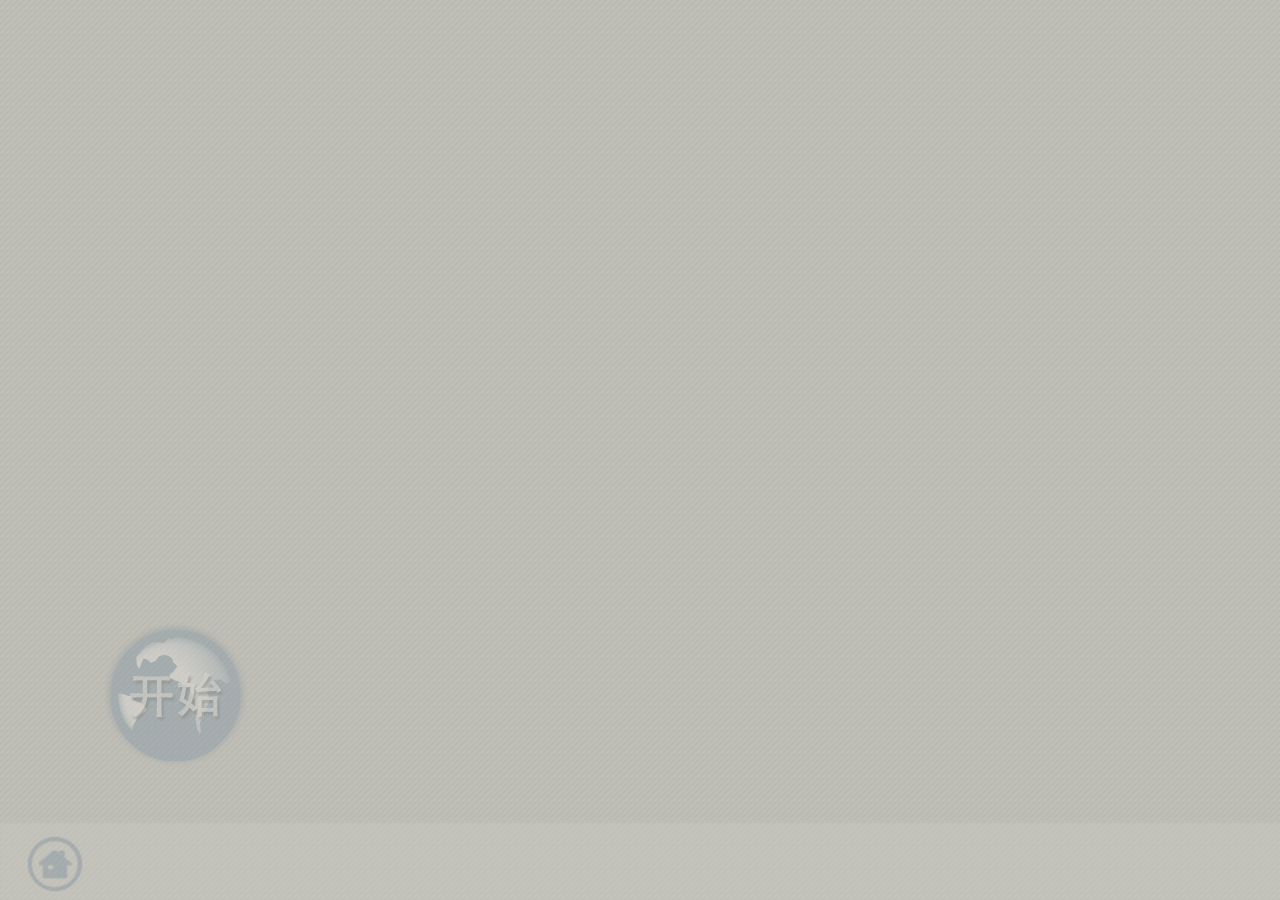
<file: index.html>
<!DOCTYPE html> 
<html lang="zh-CN"> 
<head> 
<meta charset="UTF-8" />
<title>南京大学地球科学与工程学院</title>
<link rel="shortcut icon" type="image/x-icon" href="img/fav.ico" >
<link rel="stylesheet" type="text/css" href="css/layout.css" />
<link rel="stylesheet" type="text/css" href="css/skin/bluemonday/jplayer.blue.monday.css" />
<link rel="stylesheet" type="text/css" href="css/path-style.css" />
<link rel="stylesheet" type="text/css" href="css/coin-slider-styles.css" />
<script type="text/javascript" src="js/jquery-1.7.2.min.js"></script>
<script type="text/javascript" src="js/jquery.jplayer.min.js"></script>
<script type="text/javascript" src="js/jQueryRotate.2.1.js"></script>
<script type="text/javascript" src="js/path-script.js"></script>
<script type="text/javascript" src="js/coin-slider.min.js"></script>
<script type="text/javascript" src="js/custom.js"></script><!--transition effects-->
<script type="text/javascript">
 $(document).ready(function(){ 
	  var mmm= new PathMenuObj('pathmenu1',{
		'PathPosition':{position:'fixed',bottom:130,left:100,width:150,height:150},
		'Path':1,	
        'Radius':320	
	  });
	  
	  $('#content').after('<div class="mask"></div>');
		// Delay the fadeOut effect for half a second so you can actually see it
	  $('.mask').animate({opacity: 1.0}, 5000)
		// Slowly make the mask dissapear
      .fadeOut('slow');
	  
	  $("a.link").addClass("transition");
    });	
</script>
</head>
<body>
<div id="content">
<div id="home">
<div class="pad">
</div>
</div>
<div id="toolbar">
  <div id="homebtn"><a href="index.html"><img /></a></div>
</div>
</div>
<script type="text/javascript">
	$(document).ready(function() {
		$('#coin-slider').coinslider({ width: 1440, height: 900, navigation: false, delay: 5000,effect:'',links: false});
	});
</script>
</body>
</html>
</file>
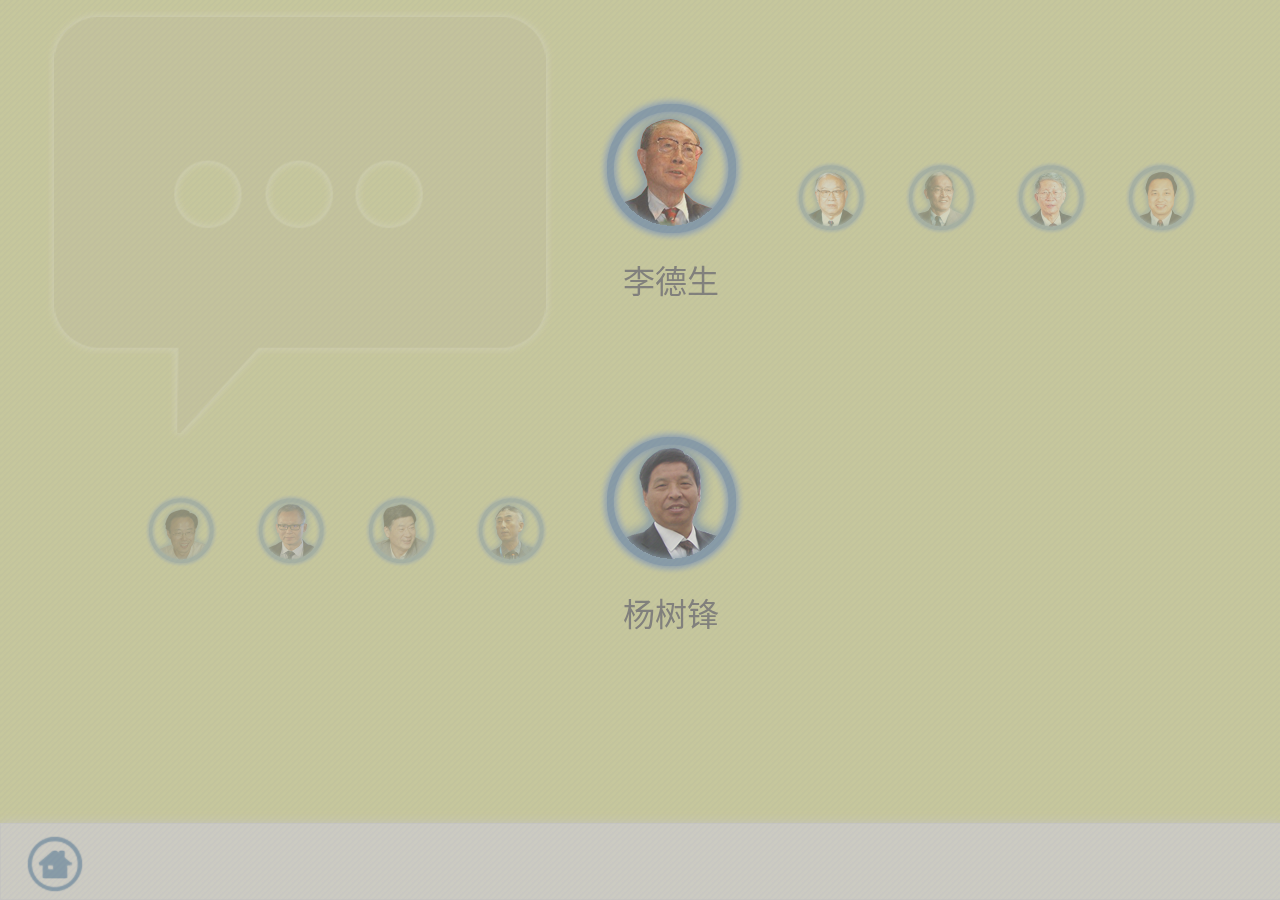
<file: chat.html>
﻿<!DOCTYPE html> 
<html lang="zh-CN"> 
<head> 
<meta charset="UTF-8" />
<title>院友访谈</title>
<link rel="stylesheet" type="text/css" href="css/layout.css" />
<link rel="stylesheet" type="text/css" href="css/chat.css" />
<link rel="stylesheet" type="text/css" href="js/fancybox/jquery.fancybox-1.3.4.css" />
<link rel="stylesheet" type="text/css" href="css/skin/bluemonday/jplayer.blue.monday.css" />
<script src="js/jquery-1.7.2.min.js" type="text/javascript"></script>
<script type="text/javascript" src="js/jquery-ui-1.7.3.custom.min.js"></script>
<script type="text/javascript" src="js/jquery.jcoverflip.js"></script>
<script src="js/jquery.jplayer.min.js" type="text/javascript"></script>
<script type="text/javascript" src="js/fancybox/jquery.fancybox-1.3.4.pack.js"></script>
<script type="text/javascript" src="js/custom.js"></script><!--transition effects-->
<script type="text/javascript">
$(document).ready(function(){
	$(".text").fancybox({
			'titlePosition'	: 'inside',
			'transitionIn'	: 'elastic',
			'transitionOut'	: 'elastic',
			'opacity'       : true,
			'speedIn'       : 1200,
			'speedOut'      : 300,
			'type'          : 'inline'
			});
	$("#flip1").jcoverflip({
			current : 0
			});
	$("#flip2").jcoverflip({
			current : 4
			});
	  
	  $(".pad").height($(document).height()-76);
    });
	
	$(window).resize(function(){
	  $(".pad").height($(document).height()-76);
	});
</script>
<style type="text/css">
.question {
	font-family: 仿宋;
}
</style>
</head>
<body>
<div id="content">
<div id="chat">
<div class="pad">
<div id="fslide1">
<ul id="flip1">
<li><a class="text" href="#lids"><img alt="李德生" src="img/face/lids.png" /><span class="title">李德生</span></a></li>
<li><a class="text" href="#wangdz"><img alt="王德滋" src="img/face/wangdz.png" /><span class="title">王德滋</span></a></li>
<li><a class="text" href="#yuandx"><img alt="袁道先" src="img/face/yuandx.png" /><span class="title">袁道先</span></a></li>
<li><a class="text" href="#daijx"><img alt="戴金星" src="img/face/daijx.png" /><span class="title">戴金星</span></a></li>
<li><a class="text" href="#guohd"><img alt="郭华东" src="img/face/guohd.png" /><span class="title">郭华东</span></a></li>
</ul>
</div>
<div id="fslide2">
<ul id="flip2">
<li><a class="text" href="#wangxy"><img alt="王心源" src="img/face/wangxy.png" /><span class="title">王心源</span></a></li>
<li><a class="text" href="#niewb"><img alt="聂文彪" src="img/face/niewb.png" /><span class="title">聂文彪</span></a></li>
<li><a class="text" href="#qingcs"><img alt="庆承松" src="img/face/qingcs.png" /><span class="title">庆承松</span></a></li>
<li><a class="text" href="#shajg"><img alt="沙金庚" src="img/face/shajg.png" /><span class="title">沙金庚</span></a></li>
<li><a class="text" href="#yangsf"><img alt="杨树锋" src="img/face/yangsf.png" /><span class="title">杨树锋</span></a></li>
</ul>
</div>
</div>
</div>

<div id="toolbar">
  <div id="homebtn"><a href="index.html"><img /></a></div>
</div>

<div style="display: none;">

<div class="textbox" id="qingcs">
<table border="0" width="100%">
<col width="220" />
<col width="*" />
<tr>
<td style="vertical-align: top">
<img class="face" alt="庆承松" src="img/face/qingcs.jpg" />
</td>
<td>
<div>
<h2>庆承松学长访谈录</h2>
<h3>【受访人】庆承松</h3>
<h3>【简　介】庆承松，1979年考入南京大学地球科学系，岩石矿床地球化学专业读本科，1983年考入合肥工业大学资源与环境工程学院，攻读矿床学专业硕士研究生。1986年毕业后留校任教，曾担任环境工程教研室主任。1992年7月担任学校党委组织部副部长。1995年8月担任学校党委组织部部长。1998年初任学校党委副书记。2006年5月起任合肥工业大学党委副书记、副校长。</h3>
<h3>【采访人】地球科学与工程学院地质学专业10级本科生　李瀛</h3>
<p>在这次地科院系九十周年庆典之际我们小组有幸与现任合肥工业大学的副书记、副校长庆承松学长进行面对面交流。学长的亲切热情和爽朗的笑容让原本略感紧张的我们很快轻松自如起来，接下来的交流谈话更是脱离拘束，从而获益匪浅。以下是我们的采访记录：</p>
<p class="question">Q：您现在的研究方向主要是哪方面的呢？</p>
<p>A：我现在主要研究地化方向。</p>
<p class="question">Q：您当时所学的专业是当时的兴趣吗？还是自己也不清楚？</p>
<p>A：其实，当时是受人家的影响，听到有些的人说地质好，于是就报了，也有一定的机缘在里头吧。在我的学习中，我一直没有出现过反感地质学习的现象，我觉得这是很好的。</p>
<p class="question">Q：对，可是现在有些学生出现了一些偏科的现象，您怎么看待呢？有没有什么意见呢？</p>
<p>A：现在你们还是大一，还有挺多时间参与课外活动，但是我觉得既然在不能改变自己的专业的前提下，还不如好好地学呢。当时我的同学也有那种不喜欢学地质的，有些人即使不喜欢也坚持下来了，而后才有了更多的选择；也有些同学是不喜欢地质也没有好好学地质的，这样的话后面会不太好。也就是说，现在学好自己的专业才能有更好更多的选择，而现在不学好自己的专业，则连选择的余地都没有了。所以我建议那些同学真的需要好好认真地在专业上下功夫，这样以后的出路才会好啊。即使不喜欢，也可以试着培养自己的兴趣，来慢慢地发展。只要认真做就一定可以做好的。</p>
<p class="question">Q：感谢庆学长啊！现在大学生都喜欢出国，您对此有什么看法呢？你觉得这样的现象好还是不好？</p>
<p>A： 当然， 现在出去的人是越来越多了，就我自己的同学就有三分之一的在国外。这样的现象呢不好说是好还是不好。能够出国学习的话必然是一份好的经历，因为这对自己以后的发展都是有好处的，并且可以和国外的大学相比来转换一种学习方式，使自己适应，从而更好地提高自己啊。</p>
<p class="question">Q：您出国学习过吗？</p>
<p>A：我虽然去过美国、澳大利亚等地，但是都是短期出差，办公事，其实现在挺希望当时能够有一次出国学习的机会的，我觉得这样的经历应该是很独特的。</p>
<p class="question">Q：那您觉得交换生这样的活动好吗？</p>
<p>A：那要看你到哪些地方去交换了。有些大学可能并不适合你，这时候便可以选择不去；而有些机会能给我们提供更多的平台，这样是非常好的，应该支持。并且南大的学生在哪里都是比较受欢迎的。</p>
<p class="question">Q：感谢庆学长啊！我们一定会好好努力的。现在南大也在奋力打造世界一流大学，您认为南大的差距在哪里呢？</p>
<p>A：哈哈，这个问题的话……当然，我们必须承认我们面对世界一流大学一直存在差异。但是差距在不断缩小。差异是必然的，因为不同的社会文化背景；但是我们可以尽量缩小差距。</p>
</div>
</td>
</tr>
</table>

</div>

<div class="textbox" id="shajg">

<table border="0" width="100%">
<col width="220" />
<col width="*" />
<tr>
<td style="vertical-align: top">
<img class="face" alt="沙金庚" src="img/face/shajg.jpg" />
</td>
<td>
<div>
<h2>沙金庚学长访谈录</h2>
<h3>【受访人】沙金庚</h3>
<h3>【简　介】沙金庚，博士，德国洪堡奖学金、日本学术振兴会邀请学者基金（长期）、新西兰教育基金和加拿大自然科学和工程技术基金等的获得或资助者。1977年毕业于南京大学地质系。1989年获中、英联合培养的理学博士学位。现为中国科学院南京地质古生物研究所研究员和所长、中国古生物学会理事长、国际地球科学计划IGCP 506项目（海相与非海相侏罗系：全球对比和重大地质事件）的首席科学家。主要研究方向为：中生代的双壳类古生物学、地层学和古地理学，侏罗纪和白垩纪的湖泊系统（包括生态系统），青藏高原的地质演化。</h3>
<h3>【采访人】地球科学与工程学院地质学地质学专业08级本科生　杨泽黎</h3>
<p>我们很荣幸采访到了从事中生代软体动物门双壳纲的古生物学、地层学、古地理学、湖泊系统和青藏高原的地质演化研究的沙金庚学长，他随口就将各地质年代的生物及其主要特征给我们详细地讲述了一遍，这种对知识的掌握让我们倍感差距，在专业学者面前我们还是相当孤陋寡闻的，更坚定我们努力探索学习的信念。以下是我们的采访记录：</p>
<p class="question">Q：沙教授您好，我是08级地科基地的杨泽黎，想对您做个采访，不知道您有时间吗？</p>
<p>A：可以的，请坐。</p>
<p class="question">Q：谢谢。您是研究古生物的， 而我的家乡云南就有一处非常著名的古生物遗迹——澄江化石群……</p>
<p>A：你是云南的？我记得我以前曾经到过云南一次，当时我是古生物所的所长，有一个当地高中生给我们写了一封信，说他本人对古生物非常有兴趣，也读了很多这方面的书，希望能通过我更进一步深造，后来我们对他进行了一些测试，发现他确实在这方面非常有天赋，可是他的高考成绩不太好，所以有很多人就反对破格录取他，但是我坚持要收下他，不过后来我们还是没录他，最后他到北京了，有一次我还见到他，他大概记不得我了，我还记得他，就和他聊了一会，非常可惜。</p>
<p class="question">Q：那这实际上就是一个关于专才和通才的问题了，现在很多大学都在推行通识教育，培养通才，另一方面很多企业又希望能找到专业娴熟的人才，不知道您对这个问题的看法是什么？</p>
<p>A：我觉得大学生首先要学习各种各样的知识，比如就我们地学研究而言，实际上是需要各个学科的知识的，你看我们研究油气需要地球化学，就是化学类的知识，搞矿床也需要古生物知识，因为测定年代除了同位素就是古生物年代，还有就是各个大陆上的古生物证据证明板块漂移，不仅仅地学交叉别的学科，别的学科也会交叉地学，比如说天文学里面就根据珊瑚推测出地球自转越来越慢，还有就是通过古生物推测以前的气候，这些都是需要各种知识的。但是在确定自己研究方向之后就要多学习一些这个方向的知识，因为以后要用。</p>
<p class="question">Q：那就是说大学本科阶段学习各种知识，到了研究生阶段就开始重点放在专业上？</p>
<p>A：对，差不多，多学一些，说不定这些知识以后可以用上。</p>
<p class="question">Q：刚才您谈到因为各种学科彼此交叉，所以我们需要学习各种知识，那学科交叉对地学有什么影响呢？</p>
<p>A：学科交叉是现在发展方向，各个学科交叉很大地拓宽了我们的研究范围，而且也带来很多新的研究方法，学科交叉最重要的是让我们有了新的思想，新的思路，一个问题换一个思考方向就会解决，所以才要你们多学各种知识。</p>
<p class="question">Q：我听说古生物学里受学科交叉影响比较大的微体古生物和分子古生物方向是很热门的方向，应该就是这种趋势的反应吧？</p>
<p>A：对，微体古生物很多时候都是揭示古气候的变化，分子古生物学要研究烃类，指示物，需要化学的知识，以后这些方面都会有很大发展前景。</p>
<p class="question">Q：说到古生物研究前沿，我听说中国的古生物研究在世界是处于领先地位的，具体情况如何呢？</p>
<p>A：这个也不能这么说，我们国家因为国土面积广大，地质形态多样，所以有各种各样的化石埋藏，我们的研究者就有很多研究样本可以发表，但是在理论研究方面还是落后于国外的，我们的学者更多的是做一些发现描述的工作，和国外的研究还有差距。我们有很好的研究资源，应该对国外奋起直追，也希望你们能参与进来。</p>
<p class="question">Q：优秀的资源比如澄江寒武纪化石群这些？</p>
<p>A：对，这里我们对很多生物进行了描述，但是探讨内在关系的工作还有很多没做。</p>
<p class="question">Q：这里有块我偶然找到的化石，您能给看看吗？</p>
<p>A：你这个是新生代的某个脊椎动物化石，新生代就是最近的一个地质时代，中生代后面，太小了，不好确定物种，不过不会太老。</p>
<p class="question">Q：我很好奇一个问题，古生物研究需要化石作为基础，但是化石都是埋藏在地下的，我们的学者是怎样确定到哪里寻找哪些化石的？</p>
<p>A：我们很大一部分化石是通过民间的渠道找到的，老百姓知道哪里有化石出来，另外的就是我们自己踏勘来的，我们踏勘首先排除掉火成岩地区，因为是从岩浆演变的，没有化石，变质岩也一般不看，里面化石很少，而且破碎，主要就是沉积岩地区。然后沉积岩地区，不同的岩性化石也不一样，像石灰岩化石就比较多，砾岩里面化石就比较少而且碎。又通过查阅前人的资料可以知道某些区域的年代，地层情况，已经找到什么化石，然后我们就可以大概确定哪些地方可能有哪些化石。</p>
<p class="question">Q：那这就牵涉到古生物研究模式的问题，一般我们是先发现化石再开展与化石相关的研究活动呢，还是先有个研究方向然后去寻找相关化石？</p>
<p>A：就是先有化石还是先有研究是吧？根据情况不同两种情况都会有，像我们在南京地区对周边地质资料都是很了解的，从幕府山到湖山地质剖面很全面，化石情况都知道，像这样我们就根据课题在相关地区进行发掘研究；另外也会有些在野外找到一些意外的发现，然后开展研究，这种情况也会有。有些开创性的工作是先有化石再有成果，不过更多的时候是先有个目标再寻找证据。</p>
<p class="question">Q：看样子研究古生物也需要常出野外。实际上对地学人来说出野外大概是必修课吧，那出野外对于您的生活有什么影响吗？辛苦吗？</p>
<p>A：出野外是常出的，以前比较辛苦，我记得当年我们还要自己背棉被的，不过现在好多了，交通工具很发达，住的也好。野外工作虽然有点辛苦，但是能开阔眼界，陶冶情怀，走遍山山水水，人的境界也会在不知不觉间提升，另外也锻炼身体，搞地质的人很多身体都好，有的老前辈活到103岁，这是个很大的好处。</p>
<p class="question">Q：出野外是对地学人一个基本的要求，顺便问一下，您觉得地科人需要具备哪些素质呢？</p>
<p>A：我刚才说的那些，一方面就是知识，要接触各方面的知识，也要有自己研究方面的，另外就是要吃苦耐劳。</p>
<p class="question">Q：选择地科当初是您的梦想吗？</p>
<p>A：当初在工程队看见别人背着包到处跑，感觉挺有意思的，然后当时南京大学最好的专业就是数学和地质，所以就选了这个。不过后来开始研究古生物其实也不太清楚发展方向，只是坚持下来，当时我们学习压力很大，有四十门课，学起来挺累的，但是后来都有用的。</p>
<p class="question">Q：那当时您们班上有多少个女生呢？</p>
<p>A：五个，班上总共有20个人。当时女生很受照顾，我们出野外搭帐篷都是把女生围在这中间的。</p>
<p class="question">Q：那女生从事地学工作有什么优势和劣势呢？</p>
<p>A：女生就是心细认真，出野外有些时候比男生还能跑，成绩也是比较好的，但是毕竟出野外什么的会有些不方便，而且也有些其他限制。</p>
<p class="question">Q：近几年国家对地学投入增加了很多，也实施了一些发展计划，国家对地学更加重视了，那国家对地学的关注和投入足够吗？国际上又如何呢？</p>
<p>A：国家对地学的重视是提高了的，因为要找矿，最近几年矿产不是不够嘛，国家开始投入，推动地学发展，探矿、石油、工程都需要地质学，以后你们的发展前景还是很广阔的。国家投入了很多了，相信以后还会更多，地学在国际上还是比较受重视的，各国都有不少投入，不过各国也不一定相同，总体来说我们国家比起来还有差距，但是估计以后会赶上来的，因为矿产需求一直都在增加。</p>
</div>
</td>
</tr>
</table>

</div>

<div class="textbox" id="songal">

<table border="0" width="100%">
<col width="220" />
<col width="*" />
<tr>
<td style="vertical-align: top">
<img class="face" alt="宋爱琳" src="img/face/songal.jpg" />
</td>
<td>
<div>
<h2>宋爱琳夫人访谈录</h2>
<h3>【受访人】宋爱琳</h3>
<h3>【简　介】宋爱琳，南大地球科学与东城学院袁道先院士夫人，毕业于中国地质大学，现工作于桂林岩溶地质研究所。早年从事地质学勘探考察工作，有丰富的野外实习经历，专业方向水文地质，对于地下水运移和地下水污染进行观察与研究，与袁院士堪称地质届的伉俪先锋。</h3>
<h3>【采访人】地球科学与工程学院地球化学专业10级本科生　马晓丹</h3>
<p>宋爱琳夫人作为家属陪伴袁道先院士回访母校，看见我们搬着椅子围坐过去，她非常亲切地同我们交谈了起来。夫人毕业于北京地质大学专攻水文专业，退休于桂林岩溶地质研究所。她说，岩溶就是喀斯特，她多年来工作的内容就是研究喀斯特独特而美丽的喀斯特地貌，为这种珍贵的地质现象做出最好的诠释。下面是我们的采访记录：</p>
<p class="question">Q：您对于您的专业有怎样的理解？</p>
<p>A：水文真的是地质领域很有前景的一个专业，研究水不仅是一件很有趣的事情，也是对于人类极其有益的一件事情。目前国内地下水的发展前景很好，主要朝地下水运移规律，地下水污染和寻找地下水几个方向发展。我鼓励你们多多学习水文知识，以后也欢迎你们去我们在桂林的研究所参观，在地质的水文领域施展你们的才华。</p>
<p class="question">Q：您认为现在的大学生在大学里有哪些方面有些素质必须增强，对于学习地质的同学有没有什么特殊的要求呢？</p>
<p>A：人在大学里要学习的东西有很多，但最主要的还是文化知识，扎实的专业基础对于未来的就业是必不可少的，尤其是学习地质的同学们，应该懂得更多，以后在野外实习，走到一处就要看得出你脚下的石头是什么岩性，大约何时形成，通过测量数据和计算，可以知道这里的地质构造等。这是我们地质学者必备的素质，也是最重要的素质，但同时也是最不好练成的一项看家本领，它要求我们基础知识扎实，野外经验丰富，观察能力强，思维敏捷。另外，由于专业需要，学习地质的孩子要经常性的出野外实习，实际上，你会发现，你在短短的几个月实习时间内学到的知识可能比你看书上课学习一年学到的还要多的多，通过这个，我想说明的是野外实习对于地质学习至关重要的地位，既然如此，身体素质的重要性也就体现出来了，还在大学里的孩子千万不能放松了身体素质的锻炼，有了这两点的保证，再加强个性的修炼和道德的升华，就是一个优秀的大学生，一个合格的地质学者。</p>
<p class="question">Q：您当初缘何选择了地质专业并从此与地质结下了不解之缘呢？</p>
<p>A：我当初选择要学习地质就是简单的感性认识到，学习地质可以游山玩水，走遍祖国大江南北，特别吸引我，所以就选择了地质，后来，我越来越喜欢地质，越学越觉得离不开，所以就把今生大部分的时间花在了野外考察和实习上，到了四十多岁，就嫁给了一个同样学习地质的丈夫，就这样，地质学习成为了我生命中必不可少的一部分。</p>
<p class="question">Q：您经历过这么多次的野外实习，那么，您有没有什么特别美好的回忆，跟我们分享一下好吗？</p>
<p>A：呵呵··说起野外实习，我还记得有一次整个地质队只有两个女生，我们每个人都背着一个又大又沉的地质包，大家虽然辛苦，但非常团结。有一次我们一起爬一座大山，历尽辛苦之后，我终于爬了上去，当我站在高高的山顶，感觉一切都在我脚下的时候，我那时的开心和骄傲是无法形容的，我觉得这种感觉真的很美好。还有一次，地质队里只有我一个女同志，但是所有的男同志都很照顾我，帮助我，我觉得作为一个学习地质的女孩子，虽然要经历更多风雨和日晒，但在野外所获得的真诚的异性之间的友谊也是值得一生珍藏的。</p>
<p class="question">Q：来到现代化的仙林，面对此时南大在您眼前的新形象，您有何感慨呢？</p>
<p>A：哎呀，现在的南京真的和50 年前我来过的时候大不一样了，现在你们的学习条件可真的是好啊，想我们大学的大部分时间都在野外度过，在大学里面，条件也远远不如你们，你们可得珍惜现在的条件，好好学习啊。</p>
<p class="question">Q：从事地学，可以使你有机会走遍名川大山，这对您的人生观有何影响？</p>
<p>A：学习地质，经常出野外，与大自然接触的多了，人的心态就会特别平和，特别乐观，特别开心和知足，人生最重要的就是保持积极乐观的心态，就如同没有地质学家翻不过的大山，跨不过的河流，人生也没有迈不过去的坎。</p>
<p class="question">Q：结合您的经历，谈谈您对学习地科的同学的建议和期许？</p>
<p>A：现在学生的学习生活中少了许多的实践，我觉得这并不有利于培养真正意义上的好学生，真正的好学生应该在三方面全面发展，室内学习，野外实践，实验室做实验。只有这样，才能把自己培养成真正的好学生。</p>
</div>
</td>
</tr>
</table>

</div>

<div class="textbox" id="wangdz">

<table border="0" width="100%">
<col width="220" />
<col width="*" />
<tr>
<td style="vertical-align: top">
<img class="face" alt="王德滋" src="img/face/wangdz.jpg" />
</td>
<td>
<div>
<h2>王德滋学长访谈录</h2>
<h3>【受访人】王德滋</h3>
<h3>【简　介】王德滋，煤炭工程技术专家，我国煤炭科学技术研究事业的主要奠基人之一。1950年毕业于南京大学地质系。在煤矿采用新技术，大幅度提高产量。20世纪40年代在淮南矿区自行设计建设了年产90万吨的国内先进矿井。开创了我国现代煤炭科学技术研究事业，培养了一大批煤炭科研和工程技术人员。</h3>
<h3>【采访人】地球科学与工程学院水文与水资源专业10级本科生　吉久霞</h3>
<p>王德滋院士非常和蔼可亲地跟同学们进行交流，询问同学们的姓名、年级以及所选专业，他详细地为同学们剖析地质学以及各专业的发展前景，真心地为新一代的地质人高兴。他感慨道：“看到你们这些年轻而充满活力的面孔，我又回想起了当年在中央大学的日子……”同学们看到王院士热情的笑脸，感受到了王院士对地质学深厚的感情。以下是我们的采访记录：</p>
<p class="question">Q：当年是什么动力让您选择了地质学？</p>
<p>A：我是主动选择地质学的。当时我觉得我们中国地大物博，非常需要地质方面的人才。我也非常愿意去探索，希望可以为中国在这方面的发展做出贡献。我还记得去年我来仙林做讲座的时候，有个女生问我地质学是不是很冷门，其实啊，地质学是一个非常热门非常有前景的学科。我们中国太需要这方面的人才了，不管是资源问题，环境问题还是如泥石流、地震这样的灾难，都需要地质方面的人才。我们南大的地学更是出色，我们是985中的第一批，是国内的一流大学，我们的学生一定是前途光明的。</p>
<p class="question">Q：您还记得您第一次接触科研是什么时候吗？</p>
<p>A：大三的时候，老师出了一个题目“白云石的成因”，让我们自己去查资料解答这个问题。我非常喜欢主动学习，所以当时我的积极性非常高。我根据题目，去图书馆查资料，当时为了这个读了很多文献，中英文的都阅读了不少，最终写出了一篇不错的论文。那可以说是我第一次接触科研，接触科学文献，更激发了我对科研的兴趣。</p>
<p class="question">Q：听说您这么多年来一直都在南大，从未离开，这是一种怎样的缘分呢？</p>
<p>A：其实我在留在南京大学任教之前，我的分配去向是到哈工大研究生班学习俄语，准备去读研究生。由于当时国家实行统一分配。我的行李都打好了，就等着到哈工大报到。如果到了哈工大，将来还有可能到前苏联学习。此时突然系里通知我，要我留在系里教书，可能是当时的系主任认为我的“业务”还算可以，就要下了我，留在系里当助教。当时我感到去哈工大也挺不错，不仅可以读研究生学习俄语，而且也有机会去前苏联留学，但是一纸批文让我留在了南京大学，开始了助教生活。</p>
<p>1946年，国立兰州大学创建地理系，当时一批国内知名学者在校长辛树帜的罗致之下，从全国各地来到兰州这个西北内陆城市执教。1952年全国院系调整后，兰州大学地理系正式设立自然地理学专业，并不断发展壮大，随后更名为地质地理系。为了支持兰大的工作，教育部特地发通知要南京大学派8位地质系教师去支持和加强兰州大学地质系建设。我作为教学骨干，成为了这8人中的一份子，我也做好了随时开拔的准备。但是具有戏剧性的是，突然教育部又发来一份通知，不让我们去兰州大学了。</p>
<p>原来，教育部要恢复北京大学地质系。原先的北大地质系与清华大学、北洋大学（现天津大学）、唐山铁道学院（现西南交通大学）等院校的地质系（科）合并组建成为了北京地质学院后，北大就没有地质系了。因此，重建北大地质系就提上了日程。教育部力图在北大地理系的基础上建设北大地质地理系，所以希望这8位南大骨干前往北大，但是，此时南京大学的领导层有了异议，他们认为支持西部没有问题，但是去北大不行。学校高层顶住压力，不肯让自己的骨干前往北京。此举在我看来，顶住不放，也是情有可原，既然是北大恢复建设，也应该是直接从北京地质学院抽调人马，而不应该是远隔千里从南大挖人。南大还是有些本位主义。由于南大讲得在理，最后还是教育部作了妥协，没有继续纠缠此事。8位骨干留在了南京。</p>
<p class="question">Q：在我们南京大学地质学成立90周年之际，您有没有什么祝福的话语想说或者一些感慨？</p>
<p>A：我希望我们地学人要做到六个字：奉献 团结 进取；我最大的心愿就是：再花10年，再奋斗10年，把我们南京大学的地质学建设成为世界一流的地质学。不过，我最大的忧虑就是：后继无人！我们地质学目前缺少年轻的一代啊！</p>
</div>
</td>
</tr>
</table>

</div>

<div class="textbox" id="yangsf">

<table border="0" width="100%">
<col width="220" />
<col width="*" />
<tr>
<td style="vertical-align: top">
<img class="face" alt="杨树锋" src="img/face/yangsf.jpg" />
</td>
<td>
<div>
<h2>杨树锋学长访谈录</h2>
<h3>【受访人】杨树锋</h3>
<h3>【简　介】杨树峰，构造地质学教授，专攻于大地构造和岩石物理学。为浙江大学地球科学系地质与地球物理研究所所长和浙江大学研究生院常务副院长。出生于1947年5月，是中国自己培养的两位最早的地学博士之一，著有《地球科学概论》。</h3>
<h3>【采访人】地球科学与工程学院地球化学专业10级本科生　卞霄鹏</h3>
<p>杨树锋学长是我国国内自己培养的第一位地质学博士，人却是相当平和与健谈的，在整个过程学长引领了热烈的气氛，并且在讲的过程中他多次提到了幸福感这个问题，可见杨学长是一个知足满足快乐幸福的人，与他交谈时一件相当让人沉醉其中的事情，以至于最后我们甚至都还意犹未尽。以下是我们的采访记录：</p>
<p class="question">Q：关于选择地质学？</p>
<p>A：当时也无所谓选择，领导给安排了什么专业就去学，所以谈不上选择。</p>
<p class="question">Q：您曾经在地质考察队工作过，是不是觉得地质工作很辛苦？</p>
<p>A：我一直觉得要幸福地生活，快乐地工作。其实辛苦点并没什么，但重要的是要有幸福感。我觉得幸福来自于成就感。你能在自己的工作中获得成就感那是十分重要的。</p>
<p class="question">Q：您从事科研工作最觉得受挫的是什么时候？</p>
<p>A：应该是科研的中期吧，曾经有一段时间，搞了几年研究都不能出成果，那时候真的觉得很苦闷。当时甚至很羡慕那些在学校扫地的人，因为他们扫完地地就干净了。他们的工作能看到成果，觉得他们能从工作中获得成就感。还有就是记得当时刚毕业不久开始从事科研工作，开始发表论文的时候觉得特别激动，但现在有时回头看看当时写的论文其实也并不是什么特别重要的成果。</p>
<p class="question">Q：您如何看待竞争？</p>
<p>A：我觉得竞争不能为了个人的名利，比如说我发现了一个现象，然后你研究了，很快发了文章，我不会觉得你这人怎么这样，窃取我的成果。我觉得科学是造福大众的，如果说我发现了一个现象，又没有时间或者没有能力去研究它，那你去研究并且很快发了文章，那我觉得很好，早一天解决总比迟一天解决要好。早一天解决就能早点造福大众。要是以后有人写书，把我做为先驱者写进去，那就够了，要是不写我，也没有关系。所以我觉得竞争应该是大家对一个问题争先恐后地去研究，而不是为了自己的一点利益去争。</p>
<p class="question">Q：地学如何为人们生活做贡献？</p>
<p>A：地学可以做的太多了，比如说资源，能源和环境。我们发现资源，利用资源，解决能源与环境问题。其实地学是一个集探索性与应用性于一体的学科。与理科相比，它的研究成果一般立刻就能指导生产。与工科相比，它有不想工科那样过分注重应用性而忽视理论研究，比如说以前你用这个找油理论能找到油，现在你用这个理论可能就找不到油，所以需要不断去探索。所以这个学科很有意思。</p>
<p class="question">Q：您在大学时是有明确的目标还是走一步看一步？</p>
<p>A：总的方向还是有的，我一直喜欢这么一句话，有志之人难立志，无志之人常立志。没有志向的人今天想做这个，明天又想做那个，所以叫常立志。而一个有志向的人他对自己的志向常常比较慎重，所以叫难立志，但一旦确定下来，就很难改变。当然你也不能说我是有志之人，就一直不立志。结果时间白白过去了，这也不可取。</p>
<p>在交谈的过程中，谈起南大以前的校训“嚼得菜根，做得大事”，杨学长颇有感慨，认为“做得草根，干得大事”，就是心中要有群众，并且还能干出一番事业。</p>
<p>另外他还与我们分享了他的两句话，“我离开大家，将无法生存；大家离开了我，照样生存。”他坚持这个社会给予他的太多，而他能回报这个社会的太少。学长就一直保持这种谦虚的态度来对待生活，对待工作，对待科研。</p>
</div>
</td>
</tr>
</table>

</div>

<div class="textbox" id="yuandx">

<table border="0" width="100%">
<col width="220" />
<col width="*" />
<tr>
<td style="vertical-align: top">
<img class="face" alt="袁道先" src="img/face/yuandx.jpg" />
</td>
<td>
<div>
<h2>袁道先学长访谈感想</h2>
<h3>【受访人】袁道先</h3>
<h3>【简　介】袁道先，诸暨人，岩溶地质学家, 著名水文地质学专家，中国科学院院士，西南大学博士生导师，享受国务院颁发的政府特殊津贴。1933年8月出生，1952年毕业于南京矿专。中国地质科学院岩溶地质研究所研究员。1991年当选为中国科学院院士。中国地质大学、华中科技大学、桂林工学院兼职教授。2008年，联合国教科文组织将，世界岩溶中心依托于中国地质科学院岩溶地质研究所，正式挂牌落户在桂林。</h3>
<h3>【采访人】地球科学与工程学院水文与水资源专业10级本科生　蒋亚梅</h3>
<p>收到通知，三点钟就要前往接待地点等候，本以为构地课只有翘课了，不过当我们把情况向构地课老师说明后，他十分大方地免了我们一节课。所以，这向专业课老师要来的几小时，可不能白白浪费了。</p>
<p>图书馆的西北一角，仿佛因为我们这一百多名学子的焦急等待而变得热闹起来）。交流着采访的问题，交流着徽章，交流着见面时候的寒暄，交流着放在桌上满满的点心。呵呵，等待的时间还真是漫长，我们有点迫不及待了。等待时便和旁边的同学调侃着相互佩戴上手中火红的“荣誉学长”徽章，心里莫名地骄傲起来，也许多少年后，我们也会在“学弟学妹”的簇拥下戴上这个呢，我们的“学长”们，应该也会因我们的热情而感动吧。</p>
<p>我们列队等待的阵势，就像众人翘首盼望钱塘江大潮一般，以为近了、近了、却还是没有来。终于，远处黑压压的队伍靠近了，我们兴奋地迎上了前去……</p>
<p>走在前排的一定就是我们最长一辈的“学长”了，已然鹤发童颜的他们让人觉得万分慈祥——</p>
<p>“学长，欢迎您到仙林来！我给您带上这个吧——”</p>
<p>“这是什么呀？”</p>
<p>“您看看——”</p>
<p>“哦，荣誉学长，呵呵，光荣啊我们……”</p>
<p>非常幸运，今天我是为袁道先院士佩戴的徽章，轻松的氛围，简单的寒暄，我们把院士引入了茶话厅。从桂林赶来的他丝毫没有感觉疲倦，跟我们轻松愉快地聊了起来。</p>
<p>也许别人眼中的袁院士都是头戴无数荣誉光环的知名地学专家，但是今天，坐在我们面前的他就只有一个身份，那就是我们最可亲可敬的“学长”。坐在他的身边，我最想问的不是什么学术，而是他在南大生活学习的五十年代。那时候中国的地质学刚刚蒙芽，但是南大却汇集了一批像袁院士一样的有志青年，他们的青春在这里汲取了知识的养分，于走向社会的那一刻，他们发芽了，然后不断生长，直到有了今天的贡献和成就。袁院士告诉我们，当时的南大地学设有三个专业，而他选择的是探矿。不多久，几个学水文的大二学长也来到这边，询问着和水文有关的专业知识。我这才了解到，袁院士毕业后从事的水文方面的研究，一方面是顺应需要，一方面也是自己的选择。</p>
<p>袁学长年近八旬依然活跃在地学工作的第一线，令人叹服。从他们那里，我们重新认识了现在；从他们那里，我们看到了自己的未来……</p>
</div>
</td>
</tr>
</table>

</div>

<div class="textbox" id="daijx">

<table border="0" width="100%">
<col width="220" />
<col width="*" />
<tr>
<td style="vertical-align: top">
<img class="face" alt="戴金星" src="img/face/daijx.jpg" />
</td>
<td>
<div>
<h2>戴金星学长访谈感想</h2>
<h3>【受访人】戴金星</h3>
<h3>【简　介】戴金星，石油天然气地质学和地球化学专家，中国科学院院士。1935年3月19日生于浙江省瑞安县白门乡霞川村。1961年毕业于南京大学地质系。主要致力于石油天然气地质学和地球化学研究。提出“煤系是良好的工业性烃源岩”理论，开拓了我国煤成气开发研究工作。提出了煤成烃模式、各类天然气藏鉴别方法、天然气藏模式及大中型气田富集规律。主持研究的“中国煤成气的开发研究”项目获国家科技进步一等奖；“大中型天然气田的形成条件分布规律和勘探技术”获国家科技进步一等奖。</h3>
<h3>【采访人】地球科学与工程学院地质学专业08级本科生　费冰</h3>
<p>2011年5月17日，南京大学地质学科成立90周年的纪念日。大批优秀学子重返母校，参加地院举办的“传承之约”交流活动。</p>
<p>校友们刚踏进杜厦图书馆，一个个地科学子都迫不及待地探出身子，想抢先一睹他们的风采。热烈的掌声响起，学子们手拿“荣誉学长”的胸章，迎上前去，亲切而又激动地问候“学长，您好！”他们将火红的胸章别在学长们的胸前，整个会场一派神圣和温馨。</p>
<p>短短1分钟，每位学长周围都围绕了4、5名热情的由地科学子所组成的特约小记者。他们迫切地想把心中早已经准备的问题抛给他们的偶像，当然，我也是如此，今天可是有的放矢，心中早就有了目标。没有在第一时间跟上他老人家已经让我懊悔万分了。我四下张望，极力在近200号人中捕捉到这为中国争“气”第一人矍铄的身影。左尽头，右尽头，隔间，大厅，站着的，坐着的……还是没有。我不由得失望了，兴许是因为他老人家75岁的高龄经受不住旅途劳顿，因而没有前来。</p>
<p>我又一次扫视会场，一位清朗的老人被一群学子围绕着，就坐在靠近会场入口的座位上。左额头上标志性的一颗痣让我内心狂喜。戴金星院士！我终于找到了传说中的中国天然气之父！我静静地半蹲在先生的身边，抑制不住激动的心情。他清瘦不失风骨，甚是慈祥。此时他正在给他的小学弟们讲述他当年求学的经历，今日图书馆的现代化让他老人家如孩童般露出了惊羡的神情，不时提点我们要珍惜好的学习条件。</p>
<p>他的话语中断，我立马插话，过于紧张的我连话都说不利索。刚说出“戴老师，听说当时为去栖霞山考察，您卖了掉您……”戴老就笑得低下了头。原来是真的，在那个物资匮乏的年代，为了筹得去栖霞山考察的费用，他卖掉了三姐寄给他的布鞋和土布衣服。当我们这些晚辈敬称他为中国天然气之父时，他谦虚地说还有很多地方需要进一步研究，同时告诫我们不能自满，要在地科院“宽基础、厚口径”的培养模式下，拓宽自己的知识面，积累各方面的知识，这样才能在以后的学习与工作中“举一反三，举一反三”。戴老连用了两个”举一反三”，这是他作为前辈的切身体会啊！我们周围一圈学子个个若有所思，对现在的课程模式有了更加深层的理解。另外戴老还特别提醒我们要重视外语和计算机水平的提高，他认为这些是非常重要的工具，鼓励我们有机会去国外看看。</p>
<p>四十分钟的时间就像是凝成了一瞬，当熊书记过来提醒我们只有五分钟时，我们才忽然意识到我们还有很多问题！出于无奈，我们提议戴老给我们小辈留些寄语，好让我们承载着老一辈地质工作者的殷切期盼奋力向前。老先生欣然应允，写下了遒劲的六个大字——“勤作勤读勤创”。</p>
</div>
</td>
</tr>
</table>

</div>

<div class="textbox" id="guohd">

<table border="0" width="100%">
<col width="220" />
<col width="*" />
<tr>
<td style="vertical-align: top">
<img class="face" alt="郭华东" src="img/face/guohd.jpg" />
</td>
<td>
<div>
<h2>郭华东学长访谈感想</h2>
<h3>【受访人】郭华东</h3>
<h3>【简　介】郭华东，1950年10月出生于江苏省。1977年毕业于京大学。1981年在中国科学院研究生院获硕士学位。1984年至1985年在美国俄勒冈州州立大学学习。2002年1月24日至25日，中央电视台《百家讲坛》栏目和中国科学院科普办举办了“科技在我身边”系列讲座第一期，7位在自然科学、技术科学、交叉科学等领域着有建树的专家、学者参加了讲座，中国科学院遥感应用研究所所长、中国科学院遥感信息科学开放研究实验室主任、研究员、博士生导师郭华东做了题为《给地球照相》的专题讲座。</h3>
<h3>【采访人】地球科学与工程学院水文与水资源专业09级本科生　李筱宛</h3>
<p>地质系的荣誉学长们缓缓走近，学生们赶紧上前搀扶几位年长的学长。名为“传承之约”的学长交流会就这样其乐融融地开始了。</p>
<p>和那些满头银丝的老院士不同，郭华东老师只是鬓角多了几分霜华。他开心的时候会露齿大笑，思考时便眉头微锁，讲话时有条不紊，吐字清晰。虽然与科研打交道十几年，亲和力丝毫未减。</p>
<p>郭华东老师现任中国科学院对地观测与数字地球科学中心主任，从本科时期所学的矿床地质，到后来利用遥感找矿，最终进入数字地球领域，郭老师可以说是紧跟科学前沿步伐。每当谈到自己的研究领域，郭老师笑言：“在国内，我学的是矿床。在国外，别人都以为我是搞雷达的。”面对我们这些对遥感理论浅尝辄止的学生们，郭老师解释道，数字地球是一门很年轻的学科，而遥感，对海对地对空，都能发挥独特的作用。虽然现在地科的学生学着传统的地质学方法，但是接触科技前沿对知识的构建必然有利无害。</p>
<p>在了解了现在地科学生的学习现状后，郭老师给我们提了关于学科建设的想法。他认为我们地科院可以在三个方面有所延伸：首先，研究区域从本土延伸至全球；第二，从原本找水找油的研究延伸至灾害、气候变化等国际热点的研究；第三，从不同角度研究地球。这就好比在地面上看到的地球，与遥感所观察的地球，差别是很大的。</p>
<p>谈及地质，外人的想法不过是野外考察、看石头、找矿等等。我们好奇郭老师作为资深的地质学家，眼中的地球科学是什么样的。他说：地学是一个发散性的学科，拿写一篇优秀的地学论文来说，它至少需要一位优秀的物理学家、化学家以及地学家共同努力。并且地学领域相当广泛，可以说是天上地下无所不在。所以就要求我们每一位地学家有很高的知识修养，多学习数理化知识，多浏览地质学报以及一些优秀的论文，扩大自己的阅读面。也正因为地学的学科交叉性，对于大学生而言，在注重夯实基础的同时，要好好学习计算机和英语。现在是信息时代，很多科研工作都需要计算机进行，因而必须要学好计算机。再者中国属于发展中国家，我们的学科要更好的走向世界就必须学好英语，这样才能更好的与世界一流学者进行交流。对于谈到地学的发展前景，郭老师亦十分乐观：地球是深奥的，人类现在的努力对于庞大地球来说还是比较初级的，虽然已经有很多的研究，但是仍有很多问题需要解决。</p>
<p>对地学的现状我们表示担忧：现在地学在国内依然不是热门专业，我们当中又有很多调剂进来的学生。郭老师听了微笑着说：“有人确实会在学习中慢慢喜爱这门学科。我当年可是自己报的这个专业。”看到我们惊奇的神情，郭老师继续解释道：“因为我比较有探险的心理。”我们只是地学的初入门者，对往后的道路也甚是迷茫，不禁询问了郭老师学地学是否应该考研的问题。郭老师告诉我们：“追求不同，你所设计的人生也不同。如果你想从事科研，研究生是必须读的。现在经常讲的那句：‘面向世界科学前沿，面向国家科技需要。你们现在可能对这句话没什么感觉，我毕业时，中国还没有找到铁矿，我就一边工作，一边为了找矿继续学习。渐渐的，做科研对我来说不再枯燥，而是一种享受。”说到这里，郭老师满眼笑意：“有时候人会因为某些原因改变自己的方向，不过我挺固执的，对地球很感兴趣。”我们疑惑：“科研过程并不是一帆风顺的，老师又如何坚持的呢？”郭老师摆一摆手：“打个比方，我大学时很注重锻炼身体，很有运动细胞，是篮球队后卫，也擅长长跑，因为我有耐力。跑马拉松时，路上很累并且会觉得坚持不下去了，但你得咬住牙，只要过了这个坎，你就能够继续下去。之后虽然不是很轻松，但已经不会让你累到要放弃了。</p>
</div>
</td>
</tr>
</table>

</div>

<div class="textbox" id="lids">

<table border="0" width="100%">
<col width="220" />
<col width="*" />
<tr>
<td style="vertical-align: top">
<img class="face" alt="李德生" src="img/face/lids.jpg" />
</td>
<td>
<div>
<h2>李德生学长访谈感想</h2>
<h3>【受访人】李德生</h3>
<h3>【简　介】李德生，中国科学院院士，石油地质学家。江苏苏州人，生于上海。1945年毕业于重庆国立中央大学地质系。先后任大港油田、任丘油田地质研究所主任地质师，胜利油田地质所副所长，玉门油田地质师、总地质师。1991年当选中科院学部委员。现任中国石油天然气总公司石油勘探开发科学研究院总地质师，是美国石油地质学协会终身会员。</h3>
<h3>【采访人】地球科学与工程学院地球化学专业10级本科生　向婉丽</h3>
<p>2011年5月17日，南京大学地质学科九十周年庆暨南京大学十二五战略发展研讨会完美落下帷幕。参加此次研讨会的四十多位业界名人一同参观了南京大学仙林校区的杜厦图书馆，并与等候在那里的南京大学地球科学与工程学院各年级同学进行了简短的交流。本组同学有幸与李德生院士交流了有关石油勘探方面的问题，获益匪浅。</p>
<p>在访谈中，我们了解到李德生院士当初会选择地质专业完全是源于他强烈的爱国心。在四五十年代，中国还处于十分贫困落后的状态。要使国家富强起来，必须发展工业。而工业势必离不开石油等能源供给，可是当时国内对这方面的研究不是很好。本着为祖国服务的理想追求，李德生院士毅然走上了这条道路。至今，他已献身石油勘探事业近七十年了。</p>
<p>这位慈祥的老人还给我们讲解了很多关于石油开采方面的知识。比如开采石油首先要了解的几项指标；石油的质量区别；石油开采一定量后继续开采所需要做的事；油井的后续利用；新能源的利用等等。美好的时光转瞬即逝，但李德生院士的科研精神与爱国之心深深打动了在场的地科学子。</p>
</div>
</td>
</tr>
</table>

</div>

<div class="textbox" id="niewb">

<table border="0" width="100%">
<col width="220" />
<col width="*" />
<tr>
<td style="vertical-align: top">
<img class="face" alt="聂文彪" src="img/face/niewb.jpg" />
</td>
<td>
<div>
<h2>聂文彪学长访谈感想</h2>
<h3>【受访人】聂文彪</h3>
<h3>【简　介】聂文彪，戴维尼（中国）有限公司（戴维尼珠宝网）CEO。作为中国网络钻石销售的领军者的聂文彪，创建的戴维尼珠宝网以“极速供应链”颠覆传统的珠宝销售模式（价格比市场下降30%-70%），让珠宝走向大众，影响与改变了人们网购习惯，曾荣膺“2007年中国经济十大创新人物”。</h3>
<h3>【采访人】地球科学与工程学院水文水资源专业10级本科生　华健</h3>
<p>南大地科90周年庆典之际，我们团队有幸与戴维尼公司董事长聂文彪学长进行交流。作为2007中国经济十大创新人物之一，他丝毫没有骄气，肩上背着一个旅行包，脸上始终挂着亲切的笑容。很明显，学长延续着地科人的习惯，从后面的谈话中，我们知道了学长身体状况很好，坚持每天跑5公里，甚至还参加过马拉松比赛。他坚信健康的体魄是成功的首要条件。</p>
<p>简单的交流以后，我们谈起思维方式这个话题。他认为：人活一世，就是为了被认可，年轻时被他人认可，年老时被自己认可。对实业家来说，主流思维方式有两种，一种是灵活多变，能很快的适应社会。时代流行什么就做什么，紧跟时代潮流不落伍；另一种是认准一个方向，执着地追求，一点点积累，把产品做深，做行业的领头羊。他认为自己属于后者。而真正决定我们能走多远的是我们的心态，我们的选择，我们的坚持。</p>
<p>在大学，学术很重要，但是学长给了我们一个忠告：做人大于学术。他说这句话缘于一个同学的提问： “您当年为什么报考南大地科院？”他回答说当年都是国家分配的，南大的天文、地理比较强，他的分又高，就被分过来学习了。而对于部分同学对专业不满意的现状，他讲无论我们现在在学什么，我们最好能在大学时就形成自己的思维方式。专业不是最重要的，做人比知识重要多了。他还举例分析了现在社会礼仪问题。面试时一个人有礼貌，先鞠一躬，就会给主考官留下很好的印象，相比于其他求职者优势明显。所以求职的同学们有必要学会礼貌待人，这或许会给自己带来好运。从另一个层面也反映了细节决定成败。</p>
<p>他认为人都是有社会属性的，需要和现实社会很好的融合，很少有人能不被社会影响。有人提出一些个性独立的人，不在乎别人看法，追求心中的日月，虽与当下格格不入，但被后人怀念。问他对此有何看法，他并没有直接给出评论，不过从他的话里还是能感觉出他比较崇尚活在当下。</p>
<p>然后聊到微博，最近他刚建了个微博号，粉丝竟超百万。我问：很多大号背后都是一个团队再操作，您如何看待这种现象？他讲现在杂志的规模很有限，卖十多万不错了，一些晚报也不过卖几十万，也就是说百万的粉丝量是一个很大的传播媒介。现在互联网如此便捷，5分钟内世界各地发生的事我们立马就能知道，这就是它的便捷之处，将平面媒体向立体媒体转换。他也讲到，现在新闻这么多，很多都是无用的垃圾新闻，很多人和事也是被PS了，我们往往看不到事情的本质，真假需要我们自己去分辨。</p>
<p>我们顺着话题继续问：现在社会如此浮躁，很多年轻人对未来迷惘，面对纷繁复杂的选择，他们该如何做出决断。学长强调了六个字——“简单人做大事”。</p>
<p>最后我们问了个比较现实的问题，若我们年轻人想做实业，但资本不够，继续念书又会把大把时间消耗，该怎么办？他回答：磨刀不误砍柴工。效率的意义是事半功倍。我们恍然大悟，暗下决心用功念书，积累知识与技能，远离浮躁。</p>
</div>
</td>
</tr>
</table>

</div>

<div class="textbox" id="wangxy">
<table border="0" width="100%">
<col width="220" />
<col width="*" />
<tr>
<td style="vertical-align: top">
<img class="face" alt="王心源" src="img/face/wangxy.jpg" />
</td>
<td>
<div>
<h2>王心源学长访谈感想</h2>
<h3>【受访人】王心源</h3>
<h3>【简　介】王心源，1964年6月生，安徽省六安市人。1995.9—2000.9 南京大学地球科学系与中国科学院遥感应用研究所联合培养，构造地质专业，第四纪地质与遥感应用方向，获理学博士学位。2003.3—中国科学技术大学地球与空间科学系在站博士后。 中共党员，理学博士，教授，自然地理学科带头人，博士生导师。2003年被遴选为安徽省高校学科拔尖人才。受聘安徽师范大学学科建设关键岗位。中国科学院-教育部-国家文物局遥感考古联合实验室安徽遥感考古工作站站长，安徽师范大学教务处副处长。</h3>
<h3>【采访人】地球科学与工程学院地质工程专业09级本科生　张军</h3>
<p>1、对其研究领域的一些介绍</p>
<p>王老师主要的研究方向为数字地球科学，通俗来说即遥感技术。他以遥感技术在水文方向的应用为例，深入浅出地介绍了学科之间的交叉和应用，并且强调了大学生对多种知识学习的重要性。</p>
<p>此外，王老师还以“水文”一词为例，向我们提了一个意想不到的问题：水文水文，何以谓之文。当然，他最后也没有给我们一个明确的答案，只是微笑地告诉我们，在生活中我们已习以为常的事物，往往存在着很大的智慧，要善于发现问题，提出问题，并且要能够抓住关键问题。</p>
<p>2、治学的态度及方法</p>
<p>地质学科具有其独有的特点，所以作为地质学科的学生要能够从“地、天、书”中汲取知识。天地载物，其重要性不言而喻。而对于书的学习，王老师强调，前人的智慧是存在且重要的，但在读书的过程中要注重继承与批判的双重兼顾，既要做到尊重前辈，也要善于思考，在前人的基础上发现问题，并志于解决问题。</p>
<p>3、对仙林新校区的感受和对大学生的一些建议</p>
<p>当被问及对仙林新校区的感受时，王老师笑言“仙林校区很符合南大的那八个大字嘛。”校区环山，建筑物色调及风格低调而大气，即所谓“诚朴雄伟”；而学校充分为学生考虑，使宿舍到教学楼、图书馆等地距离适宜，设施也充分满足学生们的需求，即为“力学敦行”提供了极其重要的环境。</p>
<p>4、如何做好科研工作</p>
<p>王老师提到自己的经历时说，90年代时板块构造理论极其流行，所以当年选择了地质学科的学习。本科毕业后，任教一段时间，发现自己的知识已经不能适应时代的需求，因而继续进行研究生学习。王老师说“可能你已经选择了一条路，准备走下去，但是往往会受到一些其他因素的影响，让你不得不走到另一条路上。想法不是最重要的，要加入你自己的思想，要学会自己采食物吃。</p>
<p>王老师还提到当代社会的竞争归根结底就是素质的竞争，素质又包括：专业知识、IQ、EQ、管理能力等方面，在大学生阶段要打好基础，比如说普地作为基础学科其重要性不言而喻。</p>
<p>王老师还提到现代人的科研工作受经济的影响太严重，所以学术造假现象比较普遍。而以前的科研工作者大多是兴趣使然，并且能够在特定的领域越走越远，最终得以成为大家。因此他叮嘱我们晚辈要继承发扬老一辈地质研究者的艰苦奋斗精神，立志为祖国的地质学做贡献。</p>
</div>
</td>
</tr>
</table>
</div>

</div>

</div>
</body>
</html>
</file>
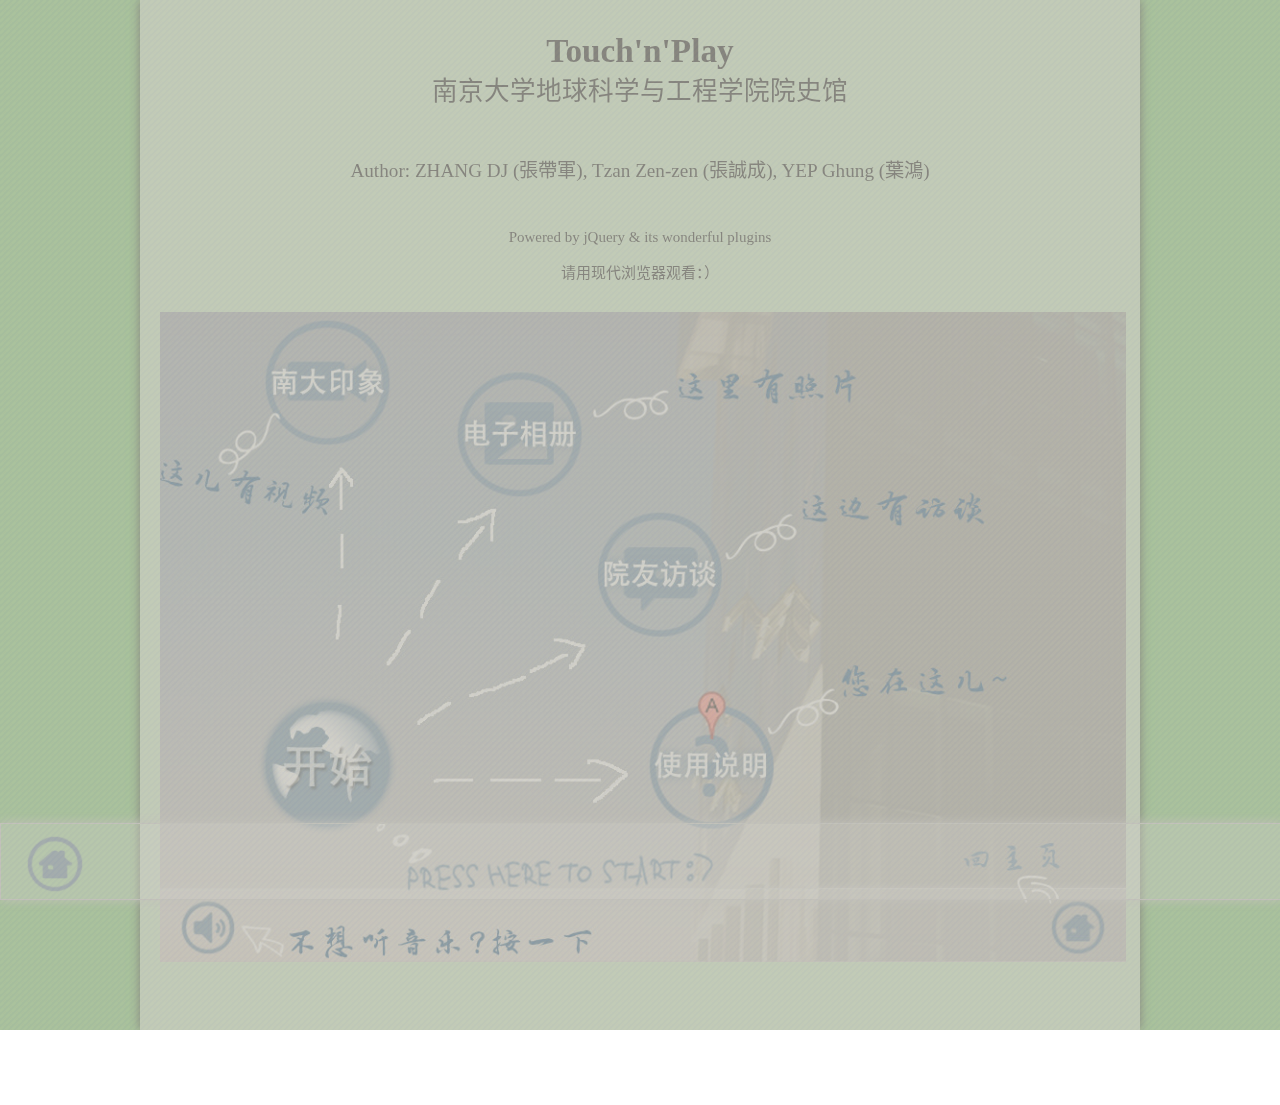
<file: help.html>
<!DOCTYPE html> 
<html lang="zh-CN"> 
<head> 
<meta charset="UTF-8" />
<title>使用说明</title>
<link rel="stylesheet" type="text/css" href="css/layout.css" />
<link rel="stylesheet" type="text/css" href="css/skin/bluemonday/jplayer.blue.monday.css" />
<script src="js/jquery-1.7.2.min.js" type="text/javascript"></script>
<script src="js/jquery.jplayer.min.js" type="text/javascript"></script>
<script type="text/javascript" src="js/custom.js"></script><!--transition effects-->
<script type="text/javascript">
    $(document).ready(function(){
      
	  $(".pad").height($(document).height()-75);
    });
	
	$(window).resize(function(){
	  $(".pad").height($(document).height()-75);
	});
</script>

</head>
<body>
<div id="content">
<div id="help">
<div class="pad">
<div class="text">
<h1><em>Touch'n'Play</em><br />南京大学地球科学与工程学院院史馆</h1>
<br >
<h2>Author: ZHANG DJ (張帶軍), Tzan Zen-zen (張誠成), YEP Ghung (葉鴻)</h2>
<br >
<h3>Powered by jQuery & its wonderful plugins</h3>
<h3>请用现代浏览器观看：）</h3>
<br >
<img src="img/help.jpg" usemap="#planetmap" style="margin:0;width:966px;height:650px;"> <!--大小没调-->
<map name="planetmap" id="planetmap">
<area shape="circle" coords="170,60,70" href="video.html" />
<area shape="circle" coords="360,120,70" href="album.html" />
<area shape="circle" coords="500,260,70" href="chat.html" />
<area shape="circle" coords="560,460,70" href="help.html" />
<area shape="circle" coords="966,0,70" href="https://github.com/zhangdjxx/zhangdjxx.github.com#readme" />
<area shape="circle" coords="560,550,30" onClick="disp_alert()" />

</map>
<br >
<br >
<br >
<br >
<br >
<br >
<br >
<br >
<br >
<h1>Enjoy!</h1>
</div>
</div>
</div>
<div id="toolbar">
  <div id="homebtn"><a href="index.html"><img /></a></div>
</div>
</div>
</body>
</html>
</file>
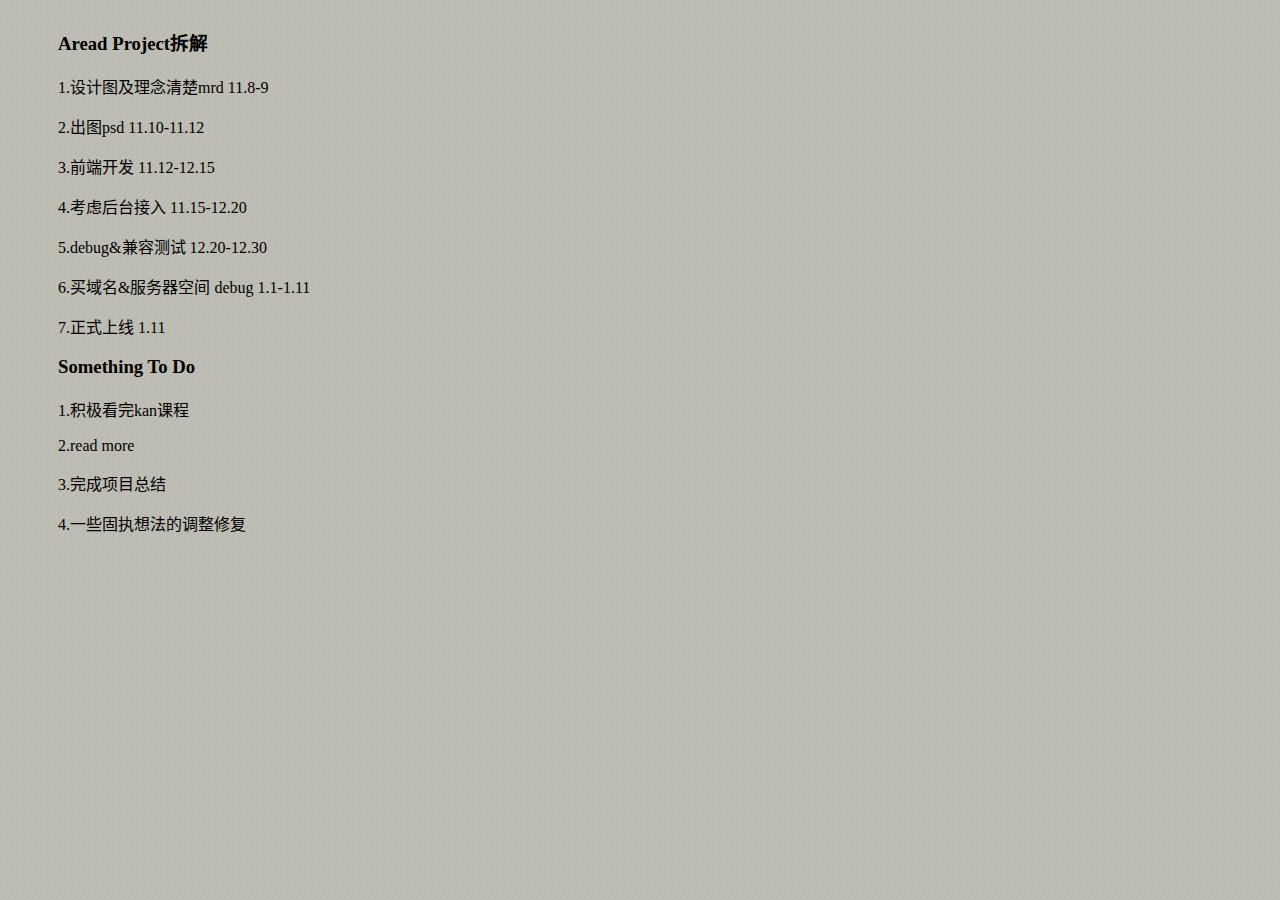
<file: todo.html>
<html lang="zh-CN"> 
<head><meta charset="UTF-8" /></head>
<style type="text/css">
body {
  background:url("../img/bg/bg_diagonal_c.gif");
}
.plan,.sth {
  position: relative;
  left: 50px;
  top: 20px;
}

</style>
<body>
<div class="plan">
<h3>Aread Project拆解</h3>
<p>1.设计图及理念清楚mrd    11.8-9  </p>
<p>2.出图psd    11.10-11.12  </p>
<p>3.前端开发   11.12-12.15 </p>
<p>4.考虑后台接入  11.15-12.20 </p>
<p>5.debug&兼容测试  12.20-12.30  </p>
<p>6.买域名&服务器空间 debug   1.1-1.11</p>
<p>7.正式上线   1.11</p>
</div>

<div class="sth">
<h3>Something To Do</h3>
<p>1.积极看完kan课程</p>
<p>2.read more</p>
<p>3.完成项目总结</p>
<p>4.一些固执想法的调整修复</p>
</div>
</body>
</html>
</file>
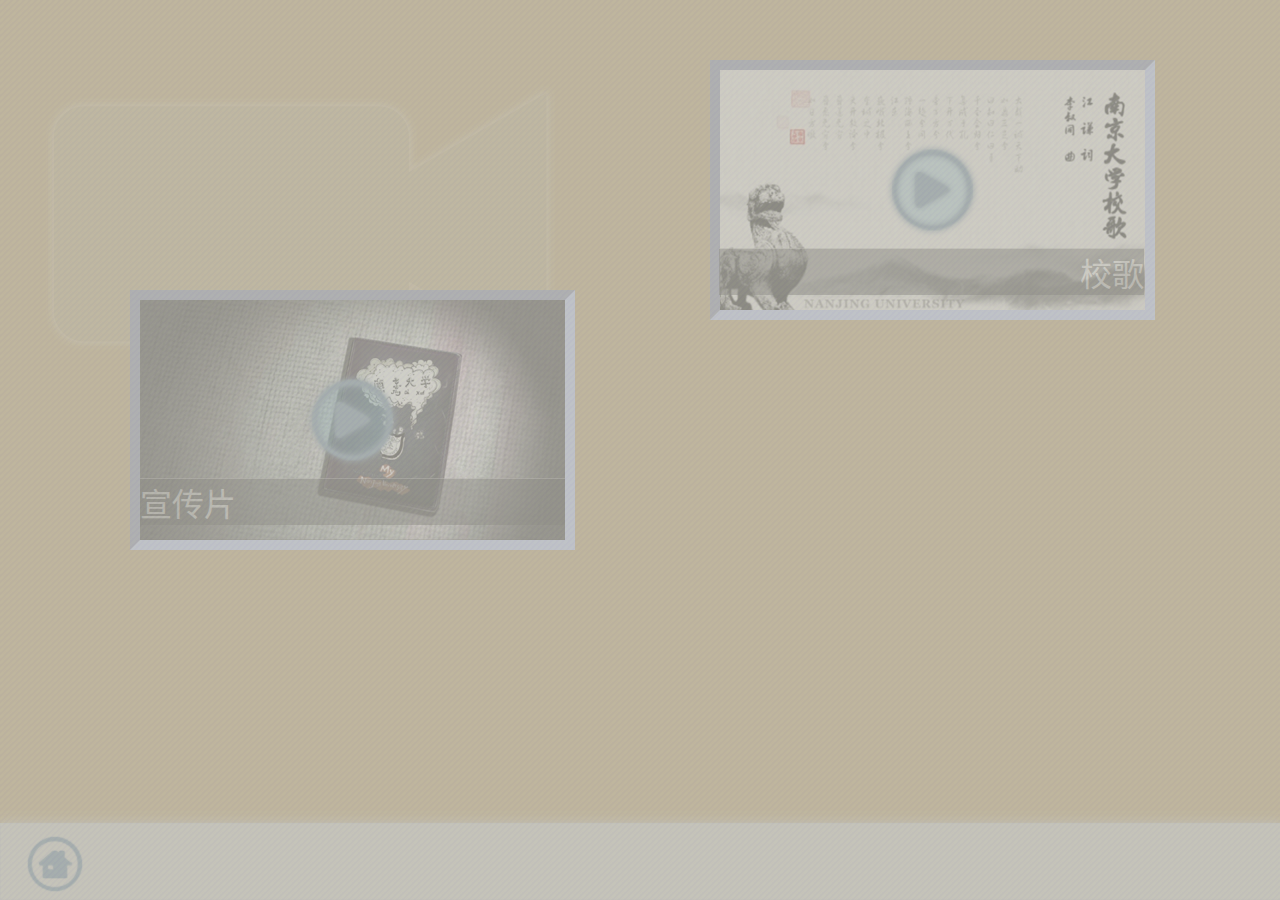
<file: video.html>
<!DOCTYPE html> 
<html lang="zh-CN"> 
<head> 
<meta charset="UTF-8" />
<title>南大印象</title>
<link rel="stylesheet" type="text/css" href="css/layout.css" />
<link rel="stylesheet" type="text/css" href="css/skin/bluemonday/jplayer.blue.monday.css" />
<link rel="stylesheet" type="text/css" href="js/fancybox/jquery.fancybox-1.3.4.css" />
<script src="js/jquery-1.7.2.min.js" type="text/javascript"></script>
<script src="js/jquery.jplayer.min.js" type="text/javascript"></script>
<script type="text/javascript" src="js/fancybox/jquery.fancybox-1.3.4.pack.js"></script>
<script type="text/javascript" src="js/custom.js"></script><!--transition effects-->
<script type="text/javascript">
    $(document).ready(function(){
	  $('.media').fancybox({
		'padding'			: 0,
		'autoScale'			: false,
		'transitionIn'		: 'elastic',
		'transitionOut'		: 'elastic',
		'width'             : 1080,
		'height'            : 720,
		'helpers' : {
			media : {}
		}
	  });
	  
	  $(".media").click(function(){
		  $("#jquery_jplayer_1").jPlayer("pause");
		});
	  	  
	  $(".pad").height($(document).height()-76);
    });
	
	$(window).resize(function(){
	  $(".pad").height($(document).height()-76);
	});
</script>
<style type="text/css">
#v1, #v2 {
	width:100%;
	height: 260px;
	background: rgba(255,255,255,0);
	overflow:hidden;
}

#v1 {
	position:absolute;
	top: 60px;
	right:80px;
}

#v2 {
	position:absolute;
	top: 290px;
	left:-90px;
}

.title{
	background: #111;
	font-family: 微软雅黑,黑体;
	font-size: 250%;
	filter:alpha(opacity=55);
	opacity:.5;
	color: #fff;
	width: 425px;
	padding: 0;
	border-top: 1px solid #999;
}

#v1 .title{
	text-align: right;
	position: absolute;
	left: 799px;
	bottom: 25px;
}

#v2 .title{
	text-align: left;
	position: absolute;
	left: 230px;
	bottom: 25px;
}

.double-border{
    border-color:#bfcfff;
    border-style:inset;
    border-width:10px;
    padding:0px;
}

#v1 .double-border {
	position:absolute;
	left: 790px;
	width: 425px;
	height: 240px;
}
#v1 .double-border {
	background: url("img/njusong_bg_b.png");
}
#v1 .double-border:hover {
	background: url("img/njusong_bg.png");
}

#v2 .double-border {
	position:absolute;
	left: 220px;
	width: 425px;
	height: 240px;
}

#v2 .double-border {
	background: url("img/njuvideo_bg_b.png");
}
#v2 .double-border:hover {
	background: url("img/njuvideo_bg.png");
}

</style>
</head>
<body>
<div id="content">
<div id="video">
<div class="pad">
<div id="v1">
<a class="media" href="media/xiaoge.480p.swf"><div class="double-border"></div>
<span class="title">校歌</span></a>
</div>
<div id="v2">
<a class="media" href="media/xuanchuanpian.480p.swf"><div class="double-border"></div>
<span class="title">宣传片</span></a>
</div>
</div>
</div>

<div id="toolbar">
  <div id="homebtn"><a href="index.html"><img /></a></div>
</div>
</div>
</body>
</html>
</file>
<file: css/layout.css>
html {
	padding:0;
	margin:0;
	border:0;
	font-size:80%;
	font-family:"AdobeHeitiStd","宋体";
	list-style-type:none;
}

body {
	padding:0;
	margin:0;
	border:0;
	background: url("../img/bg/bg_diagonal_c.gif");
}

h1,h2,h3{
	font-weight: normal;
}

h1,h2 {
	text-align: center;
}

h1 em {
	font-weight: bold;
	font-size: 130%;
	font-style: normal;
}

a {
	outline: none;
}

#content { 
	margin: auto;
	overflow:hidden;
	padding:0;
	position:relative;
	z-index:3;
}

#home {
	margin: 0;
	padding: 0;
	background: rgba(216, 221, 104, 0.5);
	width: 100%;
	overflow: hidden;
}

#video {
	margin: 0;
	padding: 0;
	background: rgba(192, 134, 30, 0.5);
	width: 100%;
	overflow: hidden;
}

#album {
	margin: 0;
	padding: 0;
	background: rgba(87, 114, 173, 0.5);
	width: 100%;
	overflow: hidden;
}

#chat {
	margin: 0;
	padding: 0;
	background: rgba(216, 221, 104, 0.5);
	width: 100%;
	overflow: hidden;
}

#help {
	margin: 0;
	padding: 0;
	background: rgba(42, 216, 27, 0.5);
	width: 100%;
	overflow: hidden;
}

#toolbar {
	position: fixed;
	bottom: 0;
	width: 100%;
	height: 75px;
	border: solid 1px #cbcbcb;
	background-color:#eee;
	background: rgba(255,255,255,0.35);
	-moz-box-shadow: 0px 0px 10px #cbcbcb;
	-webkit-box-shadow: 0px 0px 10px #cbcbcb;
}

#toolbar:hover {
	background: rgba(255,255,255,0.7);
}

#homebtn {
	position: fixed;
	bottom: 6px;
        left:25px;
        width:60px;
	height:60px;
	padding:0;
	margin:0;
}

#homebtn a {
	display:block;
	overflow:hidden;
	line-height: 60px;
	background: url("../img/btn/btn_home.png") 0 0 no-repeat;
}
#homebtn a:hover {
	background: url("../img/btn/btn_home_clicked.png") 0 0 no-repeat;
}

.pad {
	background: rgba(255,255,255,0.6);
	padding: 0;
	margin: 0 auto;
	-moz-box-shadow: 0px 0px 10px #000;
	-webkit-box-shadow: 0px 0px 10px #000;
}

.text {
	margin:0;
	padding: 15px 20px;
	text-align: center;
}

#help .pad {
	width: 1000px;
}

#video .pad {
	background: url("../img/bg/video.png") no-repeat
}

#chat .pad {
	opacity: 1;
	background: url("../img/bg/chat.png") no-repeat
}

#album .pad {
	background: url("../img/bg/album.png") no-repeat
}
</file>
<file: css/path-style.css>
@charset "utf-8";

.PathMenu *{
	padding:0;margin:0
}
.PathMenu{
	position:absolute;
}
.PathInner{
	position:relative;
}
.PathInner .PathItem{
	position:absolute;
}
.PathInner a {
	/* position:absolute; */
	display:block;
	/* overflow:hidden	; */
	background-position:center;	
	background-repeat:no-repeat;
	z-index:999;
}
.PathInner a .item, .rotate{
	width:100%;
	height:100%;
	background-position:center;	
	background-repeat:no-repeat;
	display:block;
	overflow:hidden;
	text-align:center;
	vertical-align:middle;
	position:absolute;

}
.PathInner .PathMain{
	z-index:1000;
	position:absolute;
	display:block;
	/* overflow:hidden	; */
	background-position:center;	
	background-repeat:no-repeat;	
}


.PathInner .cover {
	width:100%;
	height:100%;	
	display:block;
	background:url("../img/earth.png") center no-repeat;
	
	*filter:alpha(opacity=30);
	filter:alpha(opacity=30)\0;
	opacity:0.3;
	-webkit-transition:opacity .2s ease-out;
	-moz-transition:opacity .2s ease-out;
	-ms-transition:opacity .2s ease-out;
	-o-transition:opacity .2s ease-out;
}

.PathInner .cover:hover {
	opacity:0;
	*filter:alpha(opacity=0);
	filter:alpha(opacity=0)\0;
	background:url("../img/earth.png") center no-repeat;
}
</file>
<file: css/chat.css>
.textbox {
	font-size: 150%;
	padding: 25px 50px;
	width:1000px;
	height:700px;
	overflow:auto;
	background-color: #E4E4B9;
}

h2 {
	font-family: 微软雅黑, 黑体;
	font-weight: normal;
}

h3 {
	font-family: 华文中宋;
	font-weight: normal;
}

p {
	text-indent: 2em;
	font-family: 宋体;
	font-weight: normal;
	line-height: 1.5em;
}
	  
.face {
	width: 200px;
	height: 280px;
	position: relative;
	margin: 0;
	-moz-box-shadow: 4px 4px 6px #333;
	-webkit-box-shadow: 4px 4px 6px #333;
}
	  
.ui-jcoverflip {
	position: relative;
}

.ui-jcoverflip--item {
	position: absolute;
	display: block;
}

#flip1 {
    height: 200px;
    width: 830px;
    margin-bottom: 50px;
}
      
#flip1 .ui-jcoverflip--title {
    position: absolute;
    bottom: -20px;
    width: 100%;
    text-align: center;
    color: #555;
}
      
#flip1 img {
    display: block;
    border: 0;
	outline: none;
}
      
#flip1 a {
	outline: none;
}
      
ul, ul li {
	margin: 0;
	padding: 0;
	display: block;
	list-style-type: none;
}
	  
#fslide1 {
	position: relative;
	margin: 0;
	right: -20%;
	top: 10%;
}


#flip2 {
	height: 200px;
	width: 830px;
	margin-bottom: 50px;
      }
      
#flip2 .ui-jcoverflip--title {
	position: absolute;
	bottom: -20px;
	width: 100%;
	text-align: center;
	color: #555;
}
      
#flip2 img {
	display: block;
	border: 0;
	outline: none;
}
      
#flip2 a {
	outline: none;
}
	  
#fslide2 {
	position: relative;
	margin: 0;
	left: 20%;
	top: 20%;
}
.title {
	font-size: 250%;
}
</file>
<file: css/skin/bluemonday/jplayer.blue.monday.css>
/*
 * Skin for jPlayer Plugin (jQuery JavaScript Library)
 * http://www.happyworm.com/jquery/jplayer
 *
 * Skin Name: Blue Monday
 *
 * Copyright (c) 2010-2011 Happyworm Ltd
 * Dual licensed under the MIT and GPL licenses.
 *  - http://www.opensource.org/licenses/mit-license.php
 *  - http://www.gnu.org/copyleft/gpl.html
 *
 * Author: Silvia Benvenuti
 * Skin Version: 4.0 (jPlayer 2.1.0)
 * Date: 1st September 2011
 */

div.jp-audio{

	/* Edit the font-size to counteract inherited font sizing.
	 * Eg. 1.25em = 1 / 0.8em
	 */
	border:0;
	background: rgba(255, 255, 255, 0);
	position:relative;
}
div.jp-audio {
	width:160px;
}

div.jp-interface {
	position: relative;
	background-color:#eee;
	background: rgba(255,255,255,0);
	width:100%;
}

div.jp-audio div.jp-type-single div.jp-interface {
	height:60px;
}
div.jp-audio div.jp-type-playlist div.jp-interface {
	height:60px;
}

/* @group CONTROLS */

div.jp-controls-holder {
	clear: both;
	width:400px;
	margin:0 auto;
	position: relative;
	overflow:hidden;
	top:0; /* This negative value depends on the size of the text in jp-currentTime and jp-duration */
}

div.jp-interface ul.jp-controls {
	list-style-type:none;
	margin:0;
	padding: 0;
	overflow:hidden;
}

div.jp-audio ul.jp-controls {
	width: 100px;
	padding:10px 20px 0 20px;
}

div.jp-interface ul.jp-controls li {
	display:inline;
	float: left;
}

div.jp-interface ul.jp-controls a {
	display:block;
	overflow:hidden;
	text-indent:-9999px;
}
a.jp-play,
a.jp-pause {
	width:60px;
	height:60px;
}

a.jp-play {
	background: url("../../../img/btn/btn_pause.png") 0 0 no-repeat;
}
a.jp-play:hover {
	background: url("../../../img/btn/btn_play_clicked.png") 0 0 no-repeat;
}
a.jp-pause {
	background: url("../../../img/btn/btn_play.png") 0 0 no-repeat;
	display: none;
}
a.jp-pause:hover {
	background: url("../../../img/btn/btn_pause_clicked.png") 0 0 no-repeat;
}

a.jp-stop {
	width:40px;
	height:40px;
	background: url("../../../img/btn/btn_stop.png") 0 0 no-repeat;
	margin-left:10px;
}

a.jp-stop:hover {
	background: url("../../../img/btn/btn_stop_clicked.png") 0 0 no-repeat;
}

/* @end */

/* @group volume controls */


a.jp-mute,
a.jp-unmute,
a.jp-volume-max {
	width:18px;
	height:15px;
	margin-top:12px;
}

div.jp-audio div.jp-type-single a.jp-mute,
div.jp-audio div.jp-type-single a.jp-unmute {
	margin-left: 240px;	
}

div.jp-audio div.jp-type-playlist a.jp-mute,
div.jp-audio div.jp-type-playlist a.jp-unmute {
	margin-left: 240px;
}

div.jp-audio a.jp-volume-max {
	margin-left: 33px;	
}

div.jp-video a.jp-mute,
div.jp-video a.jp-unmute,
div.jp-video a.jp-volume-max {
	position: absolute;
	top:12px;
	margin-top:0;
}

div.jp-video a.jp-mute,
div.jp-video a.jp-unmute {
	left: 50px;
}

div.jp-video a.jp-volume-max {
	left: 134px;
}

a.jp-mute {
	background: url("jplayer.blue.monday.jpg") 0 -170px no-repeat;
}
a.jp-mute:hover {
	background: url("jplayer.blue.monday.jpg") -19px -170px no-repeat;
}
a.jp-unmute {
	background: url("jplayer.blue.monday.jpg") -60px -170px no-repeat;
	display: none;
}
a.jp-unmute:hover {
	background: url("jplayer.blue.monday.jpg") -79px -170px no-repeat;
}
a.jp-volume-max {
	background: url("jplayer.blue.monday.jpg") 0 -186px no-repeat;
}
a.jp-volume-max:hover {
	background: url("jplayer.blue.monday.jpg") -19px -186px no-repeat;
}

div.jp-volume-bar {
	position: absolute;
	overflow:hidden;
	background: url("jplayer.blue.monday.jpg") 0 -250px repeat-x;
	width:46px;
	height:5px;
	cursor: pointer;
}
div.jp-audio div.jp-volume-bar {
	top:22px;
	left:170px;
}
div.jp-video div.jp-volume-bar {
	top:17px;
	left:72px;
}
div.jp-volume-bar-value {
	background: url("jplayer.blue.monday.jpg") 0 -256px repeat-x;
	width:0px;
	height:5px;
}

/* @end */

/* @group current time and duration */

div.jp-audio div.jp-time-holder {
	position:absolute;
	top:5px;
}
div.jp-audio div.jp-type-single div.jp-time-holder {
	left:120px;
	width:40px;
}

div.jp-current-time,
div.jp-duration {
	width:60px;
	font-size:.64em;
	font-style:oblique;
}
div.jp-current-time {
	float: left;
	display:inline;
}
div.jp-duration {
	float: right;
	display:inline;
	text-align: right;
}

div.jp-video div.jp-current-time {
	margin-left:20px;
}
div.jp-video div.jp-duration {
	margin-right:20px;
}

/* @end */

/* @group playlist */

div.jp-title {
	font-weight:bold;
	text-align:center;
}

div.jp-title,
div.jp-playlist {
	width:100%;
	background-color:#ccc;
	border-top:1px solid #009be3;
}
div.jp-type-single div.jp-title,
div.jp-type-playlist div.jp-title,
div.jp-type-single div.jp-playlist {
	border-top:none;
}
div.jp-title ul,
div.jp-playlist ul {
	list-style-type:none;
	margin:0;
	padding:0 20px;
	font-size:.72em;
}

div.jp-title li {
	padding:5px 0;
	font-weight:bold;
}
div.jp-playlist li {
	padding:5px 0 4px 20px;
	border-bottom:1px solid #eee;
}

div.jp-playlist li div {
	display:inline;
}

/* Note that the first-child (IE6) and last-child (IE6/7/8) selectors do not work on IE */

div.jp-type-playlist div.jp-playlist li:last-child {
	padding:5px 0 5px 20px;
	border-bottom:none;
}
div.jp-type-playlist div.jp-playlist li.jp-playlist-current {
	list-style-type:square;
	list-style-position:inside;
	padding-left:7px;
}
div.jp-type-playlist div.jp-playlist a {
	color: #333;
	text-decoration: none;
}
div.jp-type-playlist div.jp-playlist a:hover {
	color:#0d88c1;
}
div.jp-type-playlist div.jp-playlist a.jp-playlist-current {
	color:#0d88c1;
}

div.jp-type-playlist div.jp-playlist a.jp-playlist-item-remove {
	float:right;
	display:inline;
	text-align:right;
	margin-right:10px;
	font-weight:bold;
	color:#666;
}
div.jp-type-playlist div.jp-playlist a.jp-playlist-item-remove:hover {
	color:#0d88c1;
}
div.jp-type-playlist div.jp-playlist span.jp-free-media {
	float:right;
	display:inline;
	text-align:right;
	margin-right:10px;
}
div.jp-type-playlist div.jp-playlist span.jp-free-media a{
	color:#666;
}
div.jp-type-playlist div.jp-playlist span.jp-free-media a:hover{
	color:#0d88c1;
}
span.jp-artist {
	font-size:.8em;
	color:#666;
}

/* @end */

div.jp-video-play {
	position:absolute;
	top:0;
	left:0;
	width:100%;
	cursor:pointer;
	background-color:rgba(0,0,0,0); /* Makes IE9 work with the active area over the whole video area. IE6/7/8 only have the button as active area. */
}
div.jp-video-270p div.jp-video-play {
	height:270px;
}
div.jp-video-360p div.jp-video-play {
	height:360px;
}
div.jp-video-full div.jp-video-play {
	height:100%;
	z-index:1000;
}
a.jp-video-play-icon {
	position:relative;
	display:block;
	width: 112px;
	height: 100px;

	margin-left:-56px;
	margin-top:-50px;
	left:50%;
	top:50%;

	background: url("jplayer.blue.monday.video.play.png") 0 0 no-repeat;
	text-indent:-9999px;
}
div.jp-video-play:hover a.jp-video-play-icon {
	background: url("jplayer.blue.monday.video.play.png") 0 -100px no-repeat;
}





div.jp-jplayer audio,
div.jp-jplayer {
	width:0px;
	height:0px;
}

div.jp-jplayer {
	background-color: #000000;
}





/* @group TOGGLES */

/* The audio toggles are nested inside jp-time-holder */

ul.jp-toggles {
	list-style-type:none;
	padding:0;
	margin:0 auto;
	overflow:hidden;
}

div.jp-audio .jp-type-single ul.jp-toggles {
	width:40px;
}
div.jp-audio .jp-type-playlist ul.jp-toggles {
	width:55px;
	margin: 0;
	position: absolute;
	left: 325px;
	top: 0px;
}

div.jp-video ul.jp-toggles {
	width:100px;
}

ul.jp-toggles li {
	display:block;
	float:right;
}

ul.jp-toggles li a {
	display:block;
	width:40px;
	height:40px;
	text-indent:-9999px;
	line-height:100%; /* need this for IE6 */
}

a.jp-full-screen {
	background: url("jplayer.blue.monday.jpg") 0 -310px no-repeat;
	margin-left: 20px;
}

a.jp-full-screen:hover {
	background: url("jplayer.blue.monday.jpg") -30px -310px no-repeat;
}

a.jp-restore-screen {
	background: url("jplayer.blue.monday.jpg") -60px -310px no-repeat;
	margin-left: 20px;
}

a.jp-restore-screen:hover {
	background: url("jplayer.blue.monday.jpg") -90px -310px no-repeat;
}

a.jp-repeat {
	background: url("../../../img/btn/btn_cycle.png") 0 0 no-repeat;
}

a.jp-repeat:hover {
	background: url("../../../img/btn/btn_cycle_clicked.png") 0 0 no-repeat;
}

a.jp-repeat-off {
	background: url("../../../img/btn/btn_cycle_activated.png") 0 0 no-repeat;
}

a.jp-repeat-off:hover {
	background: url("../../../img/btn/btn_cycle_activated_clicked.png") 0 0 no-repeat;
}

a.jp-shuffle {
	background: url("jplayer.blue.monday.jpg") 0 -270px no-repeat;
	margin-left: 5px;
}

a.jp-shuffle:hover {
	background: url("jplayer.blue.monday.jpg") -30px -270px no-repeat;
}

a.jp-shuffle-off {
	background: url("jplayer.blue.monday.jpg") -60px -270px no-repeat;
	margin-left: 5px;
}

a.jp-shuffle-off:hover {
	background: url("jplayer.blue.monday.jpg") -90px -270px no-repeat;
}


/* @end */

/* @group NO SOLUTION error feedback */

.jp-no-solution {
	position:absolute;
	width:390px;
	margin-left:-202px;
	left:50%;
	top: 10px;

	padding:5px;
	font-size:.8em;
	background-color:#eee;
	border:2px solid #009be3;
	color:#000;
	display:none;
}

.jp-no-solution a {
	color:#000;
}

.jp-no-solution span {
	font-size:1em;
	display:block;
	text-align:center;
	font-weight:bold;
}

/* @end */
</file>
<file: css/coin-slider-styles.css>
/*
	Coin Slider jQuery plugin CSS styles
	http://workshop.rs/projects/coin-slider
*/


.coin-slider { overflow: hidden; zoom: 1; position: relative; }
.coin-slider a{ text-decoration: none; outline: none; border: none; }

.cs-buttons { font-size: 0px; padding: 10px; float: left; }
.cs-buttons a { margin-left: 5px; height: 10px; width: 10px; float: left; border: 1px solid #B8C4CF; color: #B8C4CF; text-indent: -1000px; }
.cs-active { background-color: #B8C4CF; color: #FFFFFF; }

.cs-title { width: 545px; padding: 10px; background-color: #000000; color: #FFFFFF; }

.cs-prev, 
.cs-next { background-color: #000000; color: #FFFFFF; padding: 0px 10px; }
</file>
